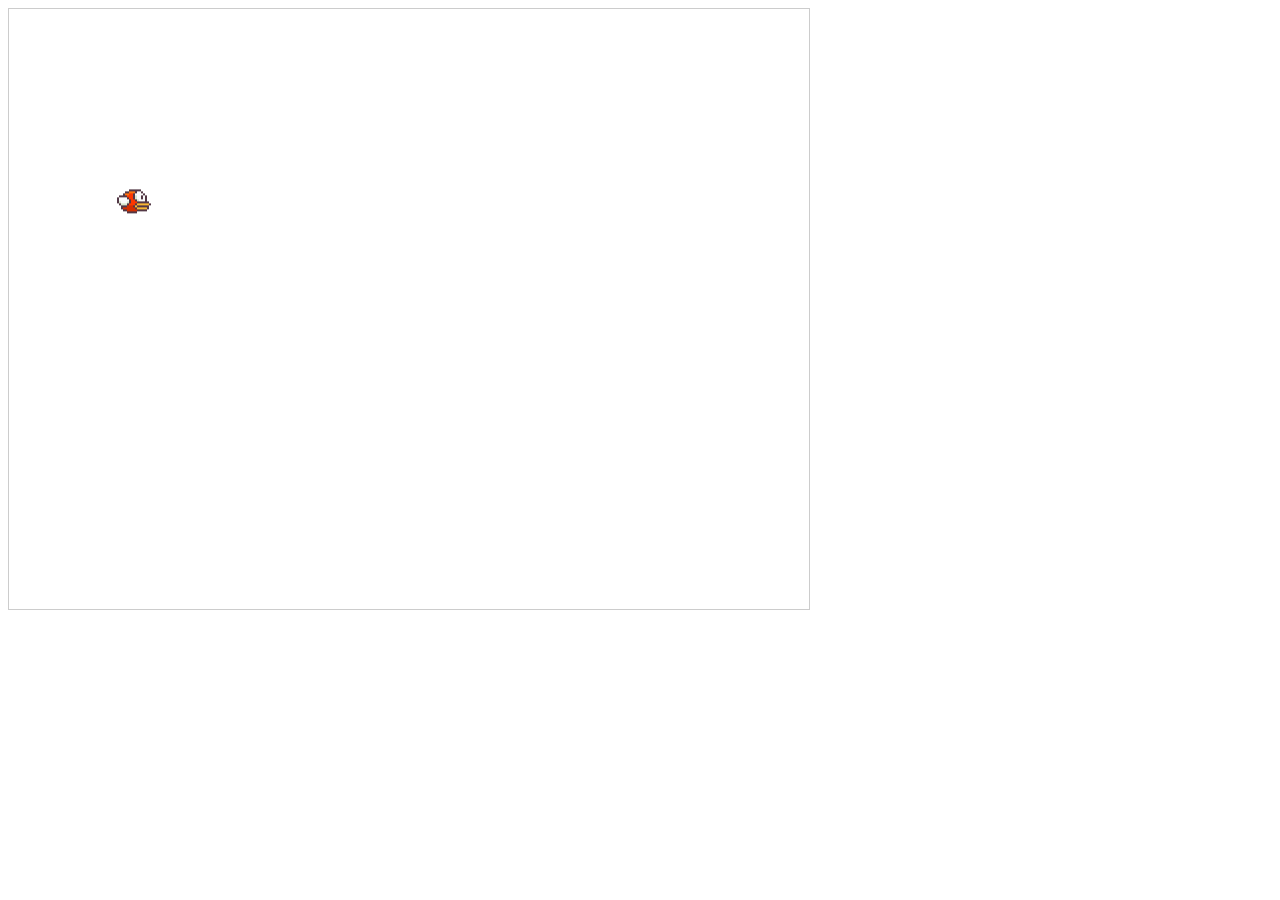
<file: index.html>
<!DOCTYPE html>
<html lang="zh-CN">

<head>
  <meta charset="UTF-8">
  <meta name="viewport" content="width=device-width, user-scalable=no, initial-scale=1.0, maximum-scale=1.0, minimum-scale=1.0">
  <meta http-equiv="X-UA-Compatible" content="ie=edge">
  <title>canvas</title>
</head>
<style>
canvas {
border:1px solid #ccc;
}
</style>
<body>
<canvas width=800 height=600></canvas>
</body>
<script>
var canvas = document.querySelector('canvas');
var ctx = canvas.getContext('2d');
//绘制小鸟
var birdImg = new Image();
birdImg.src = "images/birds.png";
birdImg.onload = function(){
    var birdindex = 0;
    var birdWidth = birdImg.width /3;
    var birdHeight = birdImg.height;
    //setinterval 的缺点:
    //当页面隐藏切换至后台时,birdindex++依然会继续执行
    //可以使用requestAnimationFrame
    // setInterval(function(){
    //     //需要清除重复的绘制
    //     ctx.clearRect(0,0,canvas.width,canvas.height);
    //     birdindex ++;
    //     if(birdindex>2){
    //         birdindex = 0;
    //     }
    //     ctx.drawImage(birdImg,birdWidth*birdindex,0,birdWidth,birdHeight,100,100,birdWidth,birdHeight);
    // },100);
   
    //物理重力加速度计算下落的轨迹和速度
    //设定画布中的g为0.0003
    //记录开始的时间并计算落差的时间

    /*
    计算小鸟的下落速度
    * V0:初始速度  加速度：g   时间：t
    * 经过单位时间后，当前的速度计算公式：
    * Vt=V0 + g*t;
    * 经过单位时间后，移动的路径，计算公式如下：
    * S= V0*t+g*t*t/2
    * */ 
    var canvasX = 100;
    var canvasY = 100;
    //设置起始时间
    var starttime = new Date();
    //设置结束时间
    var endtime = 0;
    var g = 0.0003;
    //设置小鸟的下落速度
    var birdspeed = 0;
    var birdX = 0,birdY = 0;
    function fly(){
        //获取结束时间
        endtime = new Date();
        var offsetTime = endtime - starttime;
        //上一次的结束时间就是下一次的开始时间
        starttime = endtime;
        //需要清除重复的绘制
        var distanceY = birdspeed*offsetTime + g*offsetTime * offsetTime /2;
        //速度是越来越快的， 所以需要加上前面的速度基线
        birdspeed = birdspeed + g*offsetTime;

        ctx.clearRect(0,0,canvas.width,canvas.height);
        birdindex ++;
        if(birdindex>2){
            birdindex = 0;
        }
        birdX = birdWidth*birdindex;
        //做偏移的是画布而不是小鸟
        canvasY += distanceY;
        ctx.drawImage(birdImg,birdX,birdY,birdWidth,birdHeight,canvasX,canvasY,birdWidth,birdHeight);
        window.requestAnimationFrame(fly);
    }
    fly();
}


</script>
</html>
</file>
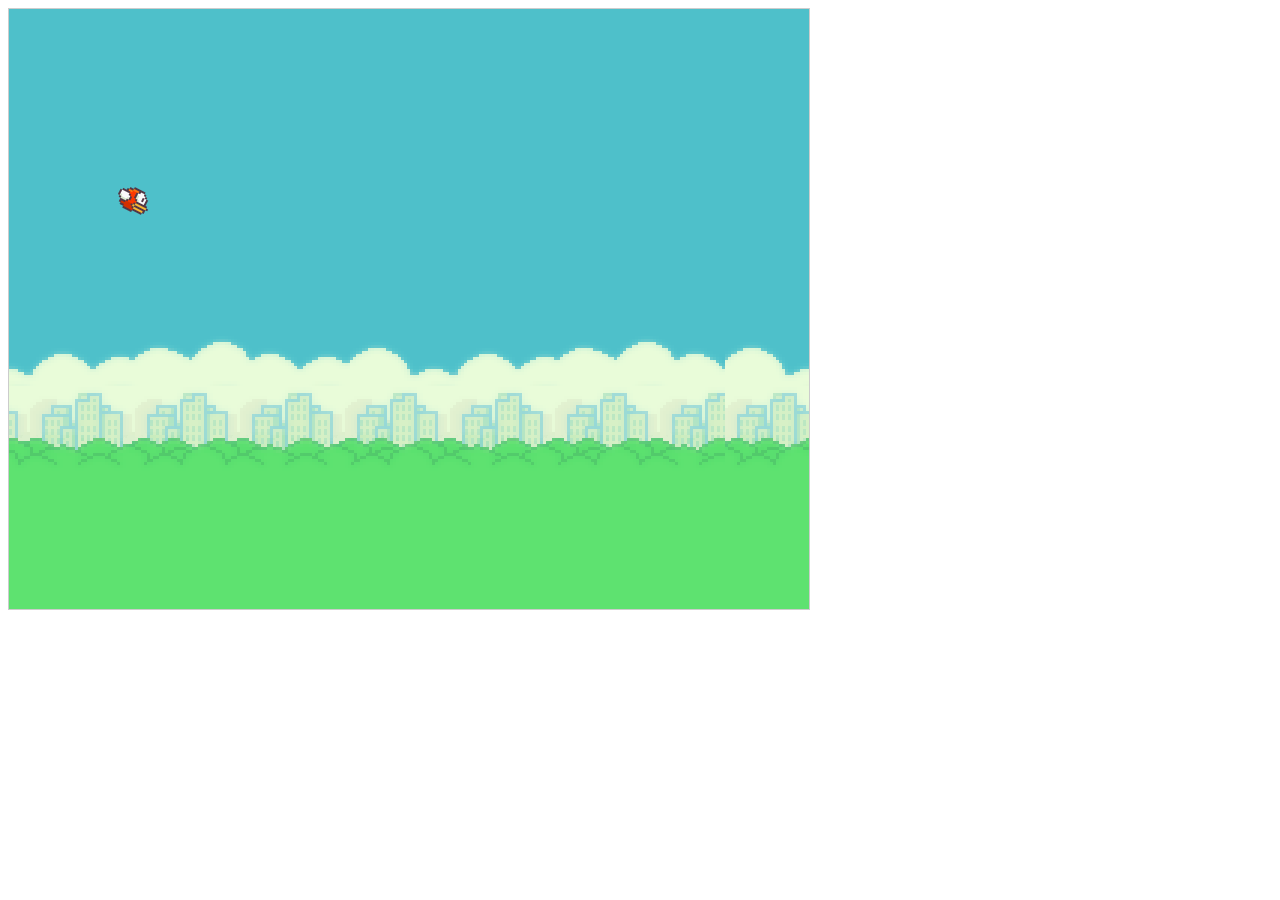
<file: index2.html>
<!DOCTYPE html>
<html lang="zh-CN">

<head>
  <meta charset="UTF-8">
  <meta name="viewport" content="width=device-width, user-scalable=no, initial-scale=1.0, maximum-scale=1.0, minimum-scale=1.0">
  <meta http-equiv="X-UA-Compatible" content="ie=edge">
  <title>canvas</title>
</head>
<style>
canvas {
border:1px solid #ccc;
}
</style>
<body>
<canvas width=800 height=600></canvas>
</body>
<script>



function loadImg(arr,callback){
    var imgs = {};
    var count = 0;
    for(var i=0;i<arr.length;i++){
        var img = new Image();
        img.src = "images/"+arr[i]+".png";
        imgs[arr[i]] = img;
        img.onload = function(){
            //设置count记录是否已经全部加载完毕
            count ++;
            if(count == arr.length){
                callback(imgs);
            }
        }
    }
}    

var canvas = document.querySelector('canvas');
var ctx = canvas.getContext('2d');
//绘制小鸟
loadImg(['birds','sky'],function(imgs){
    var birdImg = imgs['birds'];
    var skyImg = imgs['sky'];

    var birdindex = 0;
    var birdWidth = birdImg.width /3;
    var birdHeight = birdImg.height;
    //setinterval 的缺点:
    //当页面隐藏切换至后台时,birdindex++依然会继续执行
    //可以使用requestAnimationFrame
    // setInterval(function(){
    //     //需要清除重复的绘制
    //     ctx.clearRect(0,0,canvas.width,canvas.height);
    //     birdindex ++;
    //     if(birdindex>2){
    //         birdindex = 0;
    //     }
    //     ctx.drawImage(birdImg,birdWidth*birdindex,0,birdWidth,birdHeight,100,100,birdWidth,birdHeight);
    // },100);
   
    //物理重力加速度计算下落的轨迹和速度
    //设定画布中的g为0.0003
    //记录开始的时间并计算落差的时间

    /*
    计算小鸟的下落速度
    * V0:初始速度  加速度：g   时间：t
    * 经过单位时间后，当前的速度计算公式：
    * Vt=V0 + g*t;
    * 经过单位时间后，移动的路径，计算公式如下：
    * S= V0*t+g*t*t/2
    * */ 

    //画布中小鸟的位置
    var canvasX = 100;
    var canvasY = 100;
    //设置起始时间
    var starttime = new Date();
    //设置结束时间
    var endtime = 0;
    var g = 0.0003;
    //设置小鸟的下落速度
    var birdX = 0,birdY = 0;
    var birdspeed = 0;
    
    //设置的某个位置角度值,通过最大角度和最大速度进行等比例换算
    //如何得到最大的速度值,当鸟的移动位置到达地面的时候则是最大的速度
    // currentangle/currentspeed = birdangle/birdmaxspeed
        //  if(canvasY>canvasY-birdHeight){
        //     console.log(birdspeed);
        // }
    var birdmaxangle = 40;
    var birdmaxspeed = 0.3;
    //设置天空移动的时间是2
    var skyspeed = 2;

    var skyX1 = 0;
    var skyX2 = skyImg.width;
    //点击往上飞
    canvas.onclick = function(){
        birdspeed = -0.3;
    }
    //如果使用时间作为角度的
    function fly(){
        //获取结束时间
        endtime = new Date();
        var offsetTime = endtime - starttime;
        //上一次的结束时间就是下一次的开始时间
        starttime = endtime;
        //需要清除重复的绘制
        var distanceY = birdspeed*offsetTime + g*offsetTime * offsetTime /2;
        //速度是越来越快的， 所以需要加上前面的速度基线
        birdspeed = birdspeed + g*offsetTime;
        ctx.clearRect(0,0,canvas.width,canvas.height);

        //天空应该在小鸟的背景之下
       skyX1-=skyspeed;
       skyX2-=skyspeed;
       var skywidth = skyImg.width;
       if(skyX1<=-skywidth){
        //    skyX1 = skywidth;
        skyX1 += skywidth *2;
       }
       if(skyX2<=-skywidth){
        //    skyX2 = skywidth;
        skyX2 += skywidth *2;
        
       }
       ctx.drawImage(skyImg,skyX1,0);
       ctx.drawImage(skyImg,skyX2,0);


        birdindex ++;
        if(birdindex>2){
            birdindex = 0;
        }
        birdX = birdWidth*birdindex;
        //做偏移的是画布而不是小鸟
        canvasY += distanceY;
        //旋转头部的小鸟
        var curangle = birdmaxangle/birdmaxspeed * birdspeed;
        if(curangle>=45){
            curangle = 45;
        }
        //移动的是虚拟的画布,所以需要重新设定画布的原点
        //重新设置画布的圆点需要偏移画布
        ctx.save();
        ctx.translate(canvasX+birdWidth/2,canvasY+birdHeight/2);
        ctx.rotate(Math.PI/180*curangle);
        //重新绘制的时候参照的是小鸟在虚拟画布中的位置
        ctx.drawImage(birdImg,birdX,birdY,birdWidth,birdHeight,-birdWidth/2,-birdHeight/2,birdWidth,birdHeight);
        ctx.restore();
        window.requestAnimationFrame(fly);
        
    }
    fly();




})

    





</script>
</html>
</file>
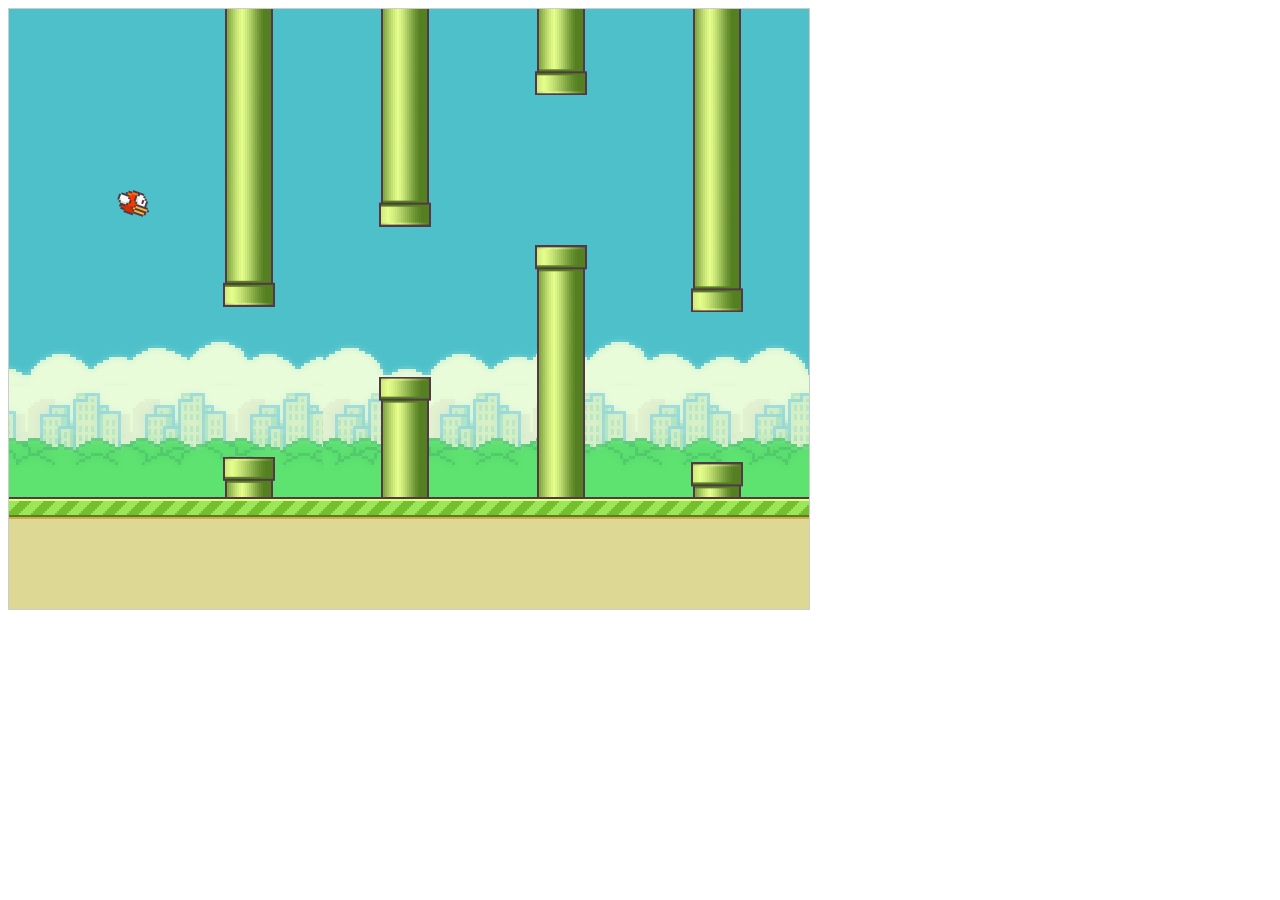
<file: index3.html>
<!DOCTYPE html>
<html lang="zh-CN">

<head>
  <meta charset="UTF-8">
  <meta name="viewport" content="width=device-width, user-scalable=no, initial-scale=1.0, maximum-scale=1.0, minimum-scale=1.0">
  <meta http-equiv="X-UA-Compatible" content="ie=edge">
  <title>canvas</title>
</head>
<style>
canvas {
border:1px solid #ccc;
}
</style>
<body>
<canvas width=800 height=600></canvas>
</body>
<script src="js/birds.js"></script>
<script src="js/sky.js"></script>
<script src="js/land.js"></script>
<script src="js/pipe.js"></script>
<script>
function loadImg(arr,callback){
    var imgs = {};
    var count = 0;
    for(var i=0;i<arr.length;i++){
        var img = new Image();
        img.src = "images/"+arr[i]+".png";
        imgs[arr[i]] = img;
        img.onload = function(){
            //设置count记录是否已经全部加载完毕
            count ++;
            if(count == arr.length){
                callback(imgs);
            }
        }
    }
}    
var canvas = document.querySelector('canvas');
var ctx = canvas.getContext('2d');

//绘制小鸟
loadImg(['birds','sky','land','pipe2','pipe1'],function(imgs){
    var birdImg = imgs['birds'];
    var skyImg = imgs['sky'];
    var landimg = imgs['land'];
    var pipetopimg = imgs['pipe2'];
    var pipebottomimg = imgs['pipe1'];

    var landY = canvas.height - landimg.height;
    var starttime = new Date();
    //设置结束时间
    var endtime = 0;
  
    //点击往上飞
    canvas.onclick = function(){
        abird.birdspeed = -0.3;
    }
    var abird = new Birds({
        'ctx' : ctx,
        'birdImg':birdImg,
        'canvasY':100,
        'canvasX':100

    }); 
    var sky1 = new Sky({
        'ctx':ctx,
        'skyImg':skyImg
    });
    var sky2 = new Sky({
        'ctx':ctx,
        'skyImg':skyImg
    });
    
    //将生成好的4个陆地图片对象放进数组,后面遍历数组进行绘制,否则只会绘制一张
    var lands = [];
    for(var i=0;i<4;i++){
        var land = new Land({
            'ctx':ctx,
            'landimg':landimg,
            'landY':landY,
            'landX':i*landimg.width
        });
        lands.push(land);
    }
    //管道的绘制类似陆地,6个管道组成1组
    var pipes = [];
    for(var i=0;i<6;i++){
        var pipe = new Pipe({
            'ctx':ctx,
            'pipebottomimg':pipebottomimg,
            'pipetopimg':pipetopimg,
            'pipeX':300+i*(pipetopimg.width*3)
        }); 
        pipes.push(pipe);
    }
    //如果使用时间作为角度的
    function fly(){
    //封装过程中没有把这个一起封装进去,因为这个时间需要小鸟运动之后才存在,new Data()对象也是一个全局的对象
       endtime = new Date();
       var offsetTime = endtime - starttime;
       starttime = endtime;

       ctx.clearRect(0,0,canvas.width,canvas.height);

       ctx.beginPath();

        //天空应该在小鸟的背景之下
       sky1.drawSky();
       sky2.drawSky();

      
       
       //绘制小鸟
       abird.drawBirds(offsetTime);

       //绘制管道
       for(var i=0;i<pipes.length;i++){
           var apipe = pipes[i];
           apipe.drawPipe();
       }

        //绘制陆地
       for(var i=0;i<lands.length;i++){
           var land = lands[i];
           land.drawLand();
       }
       //console.log(abird.canvasY);
       //计算小鸟是否碰撞到天空和陆地
       var abirdfail = abird.canvasY;
       if(abirdfail<0 || abirdfail> canvas.height - birdImg.height - landimg.height){
           return;
       }
       /*判断小鸟是否撞到管道*/
       //判断的过程中需要开启新的路径
            if(ctx.isPointInPath(abird.canvasX + birdImg.width / 6,abird.canvasY + birdImg.height / 2)){
                return;
            }
       window.requestAnimationFrame(fly);
        
    }
    fly();

})

    





</script>
</html>
</file>
